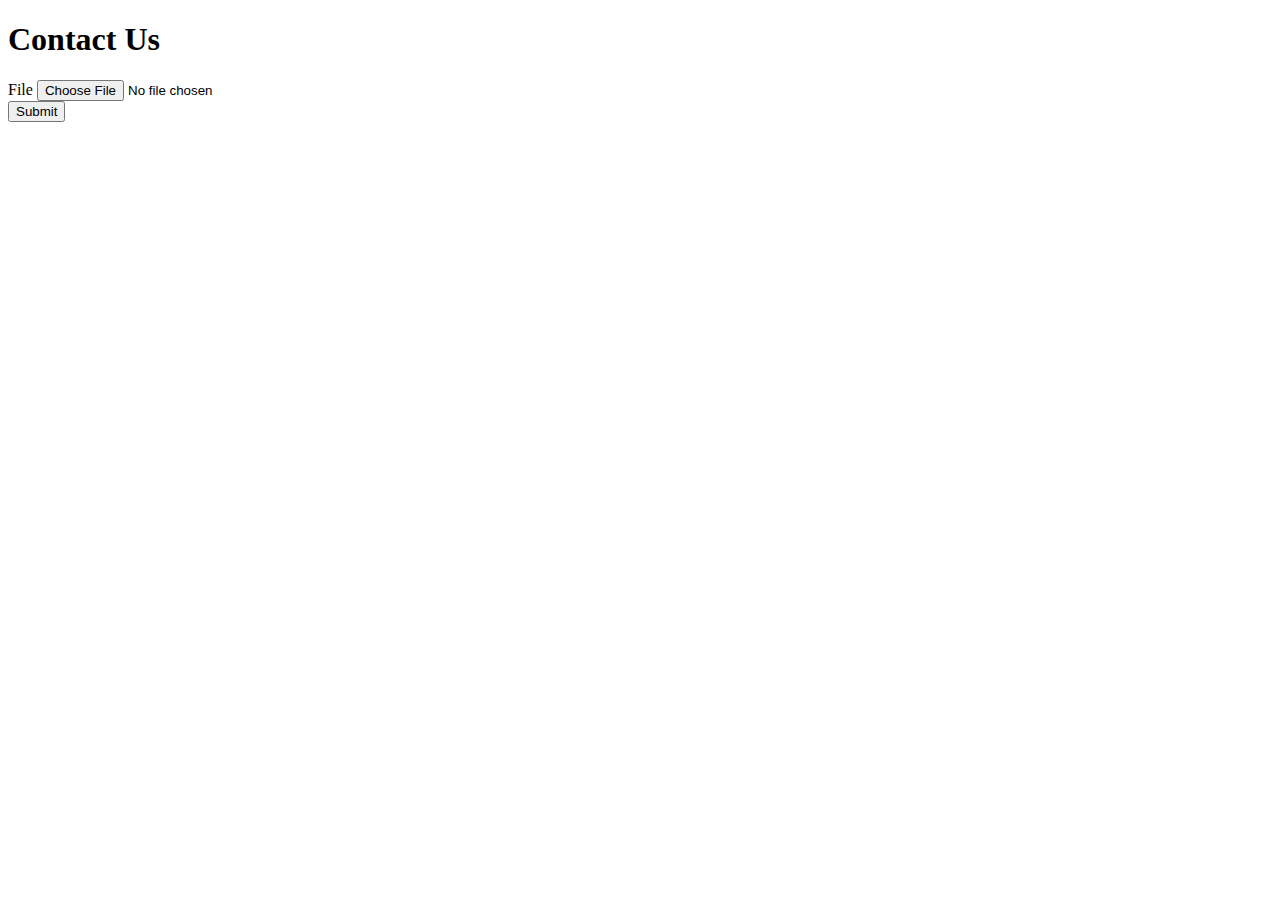
<file: templates/upload.html>
<!doctype html>
<html lang=“en”>

<head>
    <title> {{ title }} </title>
</head>

<body>
    <h1> Contact Us </h1>
    <main>
        <form action="/upload" method="post" enctype="multipart/form-data" >
            <div>
                <label>File</label>
                <input type="file" name="profile">
            </div>
            <input type="submit" value="Submit">
        </form>
    </main>
</body>

</html>
</file>
